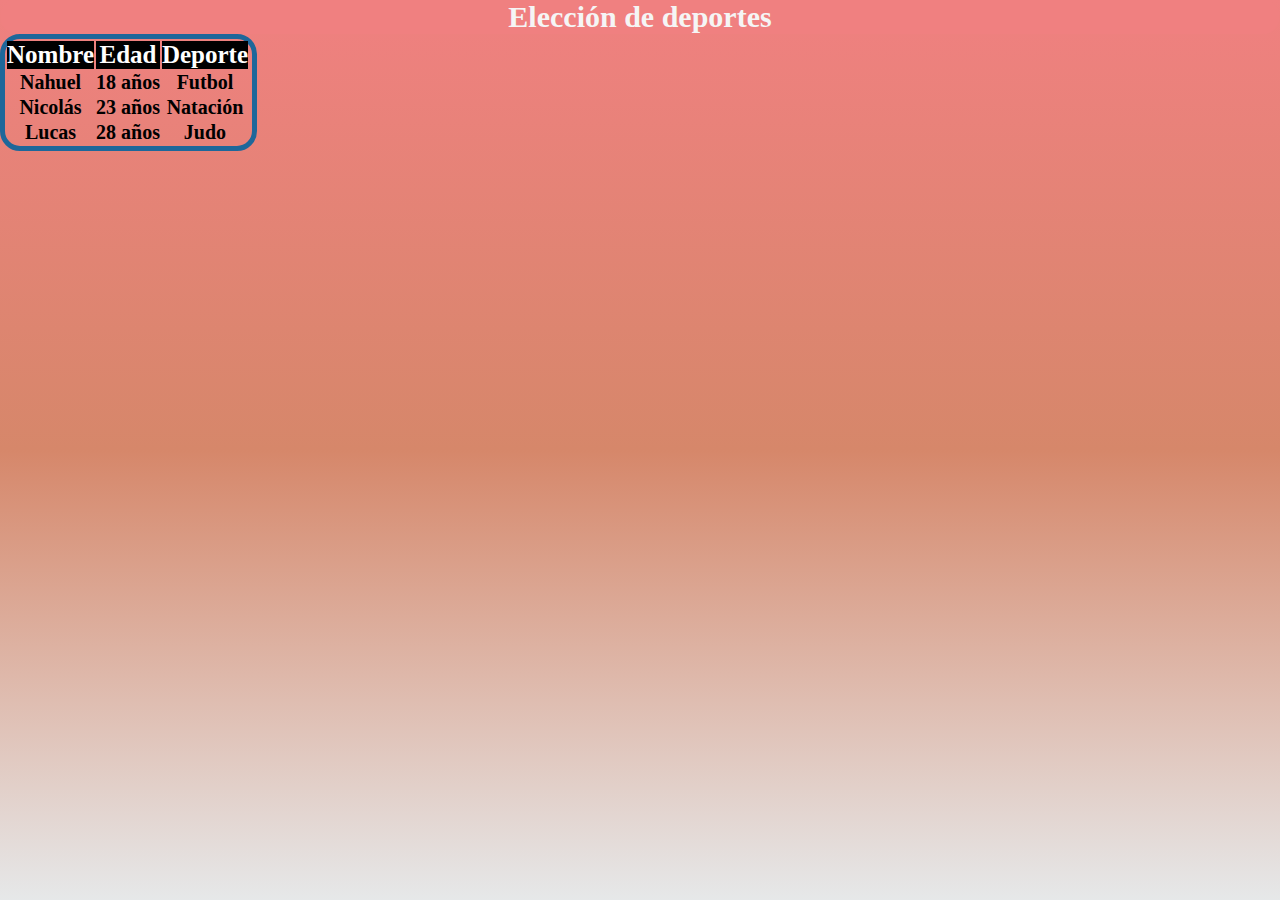
<file: Clase-05/index.html>
<!DOCTYPE html>
<html lang="en">
<head>
    <meta charset="UTF-8">
    <meta http-equiv="X-UA-Compatible" content="IE=edge">
    <meta name="viewport" content="width=device-width, initial-scale=1.0">
    <!-- Estilos propios -->
    <link rel="stylesheet" href="./style.css">
    <title>Colores en CSS</title>
</head>
<body>
    <h1>Elección de deportes</h1>
    <div class="tabla">
        <table>
            <tr>
                <th class= "titulo">Nombre</th>
                <th class= "titulo">Edad</th>
                <th class= "titulo">Deporte</th>
            </tr>
            <tr>
                <th>Nahuel</th>
                <th>18 años</th>
                <th>Futbol</th>
            </tr>
            <tr>
                <th>Nicolás</th>
                <th>23 años</th>
                <th>Natación</th>
            </tr>
            <tr>
                <th>Lucas</th>
                <th>28 años</th>
                <th>Judo</th>
            </tr>
        </table>
    </div>
    
    
    
</body>
</html>
</file>
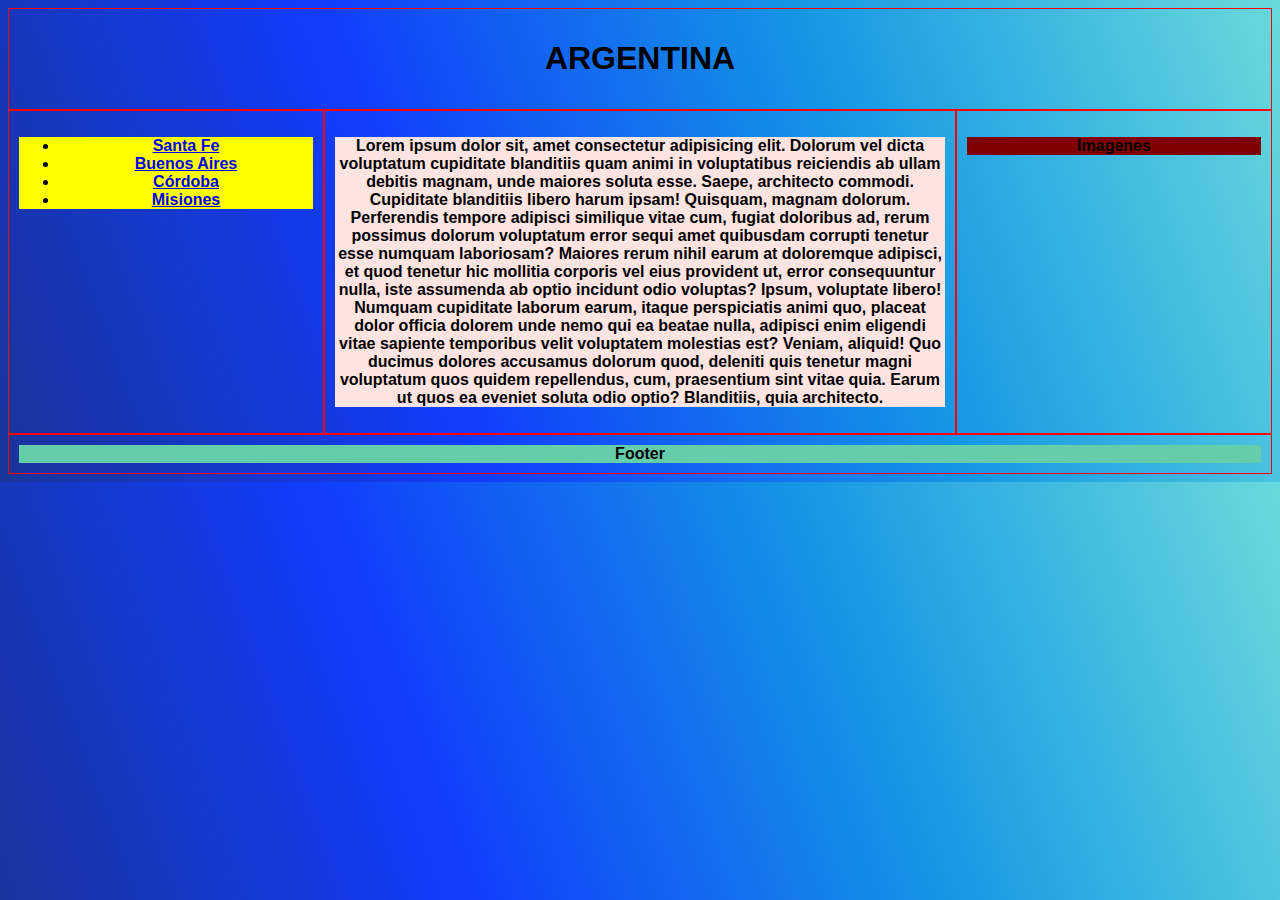
<file: Clase-07/index.html>
<!DOCTYPE html>
<html lang="en">
<head>
    <meta charset="UTF-8">
    <meta http-equiv="X-UA-Compatible" content="IE=edge">
    <meta name="viewport" content="width=device-width, initial-scale=1.0">
    <link rel="stylesheet" href="./style.css">
    <title>Tarea clase 7</title>
</head>
<body>
    <div class="wrapper">
        <div class="col-12">
            <div class="header">
                <h1> ARGENTINA </h1>
            </div>
        </div>
        <div class="col-3">
            <aside class="aside-1">
                <ul>
                    <li><a href="./santafe.html">Santa Fe</a></li>
                    <li><a href="./buenosaires.html">Buenos Aires</a></li>
                    <li><a href="./cordoba.html">Córdoba</a></li>
                    <li><a href="./misiones.html">Misiones</a></li>
                </ul>
            </aside>
        </div>
        <div class="col-6">
            <article class="main">
                <p>Lorem ipsum dolor sit, amet consectetur adipisicing elit. Dolorum vel dicta voluptatum cupiditate blanditiis quam animi in voluptatibus reiciendis ab ullam debitis magnam, unde maiores soluta esse. Saepe, architecto commodi.
                Cupiditate blanditiis libero harum ipsam! Quisquam, magnam dolorum. Perferendis tempore adipisci similique vitae cum, fugiat doloribus ad, rerum possimus dolorum voluptatum error sequi amet quibusdam corrupti tenetur esse numquam laboriosam?
                Maiores rerum nihil earum at doloremque adipisci, et quod tenetur hic mollitia corporis vel eius provident ut, error consequuntur nulla, iste assumenda ab optio incidunt odio voluptas? Ipsum, voluptate libero!
                Numquam cupiditate laborum earum, itaque perspiciatis animi quo, placeat dolor officia dolorem unde nemo qui ea beatae nulla, adipisci enim eligendi vitae sapiente temporibus velit voluptatem molestias est? Veniam, aliquid!
                Quo ducimus dolores accusamus dolorum quod, deleniti quis tenetur magni voluptatum quos quidem repellendus, cum, praesentium sint vitae quia. Earum ut quos ea eveniet soluta odio optio? Blanditiis, quia architecto.</p>
            </article>
        </div>
        <div class="col-3">
            <aside class="aside-2">
                <p>Imagenes</p>
            </aside>
        </div>
        <div class="col-12">
            <footer class="footer"> Footer </footer>
        </div>
    </div>
</body>
</html>
</file>
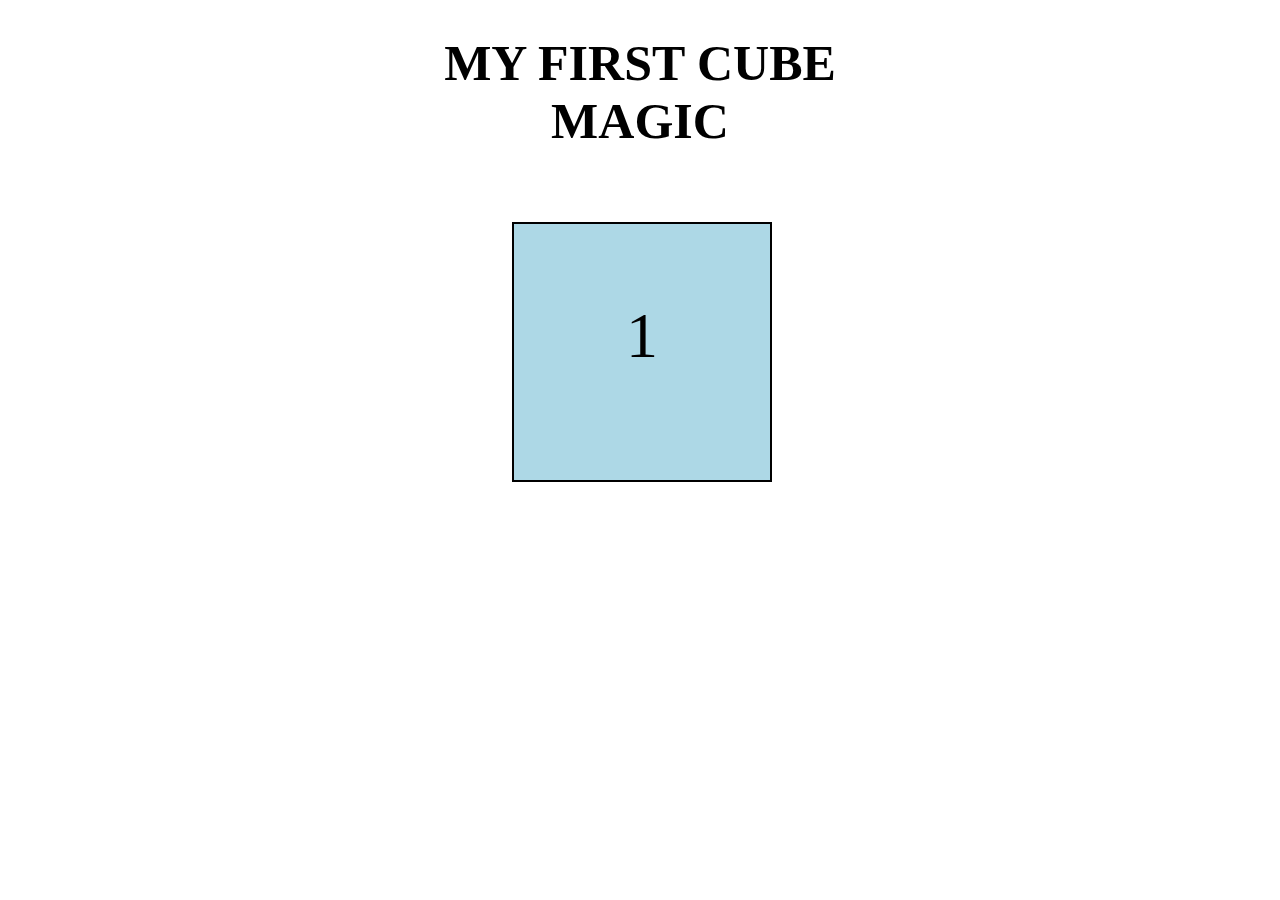
<file: Clase-09/index.html>
<!DOCTYPE html>
<html lang="en">
<head>
    <meta charset="UTF-8">
    <meta http-equiv="X-UA-Compatible" content="IE=edge">
    <meta name="viewport" content="width=device-width, initial-scale=1.0">

    <!-- Custom Styles -->
    <link rel="stylesheet" href="./style.css">
    <title>Cubo giratorio</title>
</head>
<body>
    <div class="font"><h1>MY FIRST CUBE MAGIC</h1></div>
    <div class="conteiner">
        <div class="cube">
            <div class="side front">1</div>
            <div class="side back">6</div>
            <div class="side right">4</div>
            <div class="side left">3</div>
            <div class="side top">5</div>
            <div class="side bottom">2</div>
        </div>
    </div>
</body>
</html>
</file>
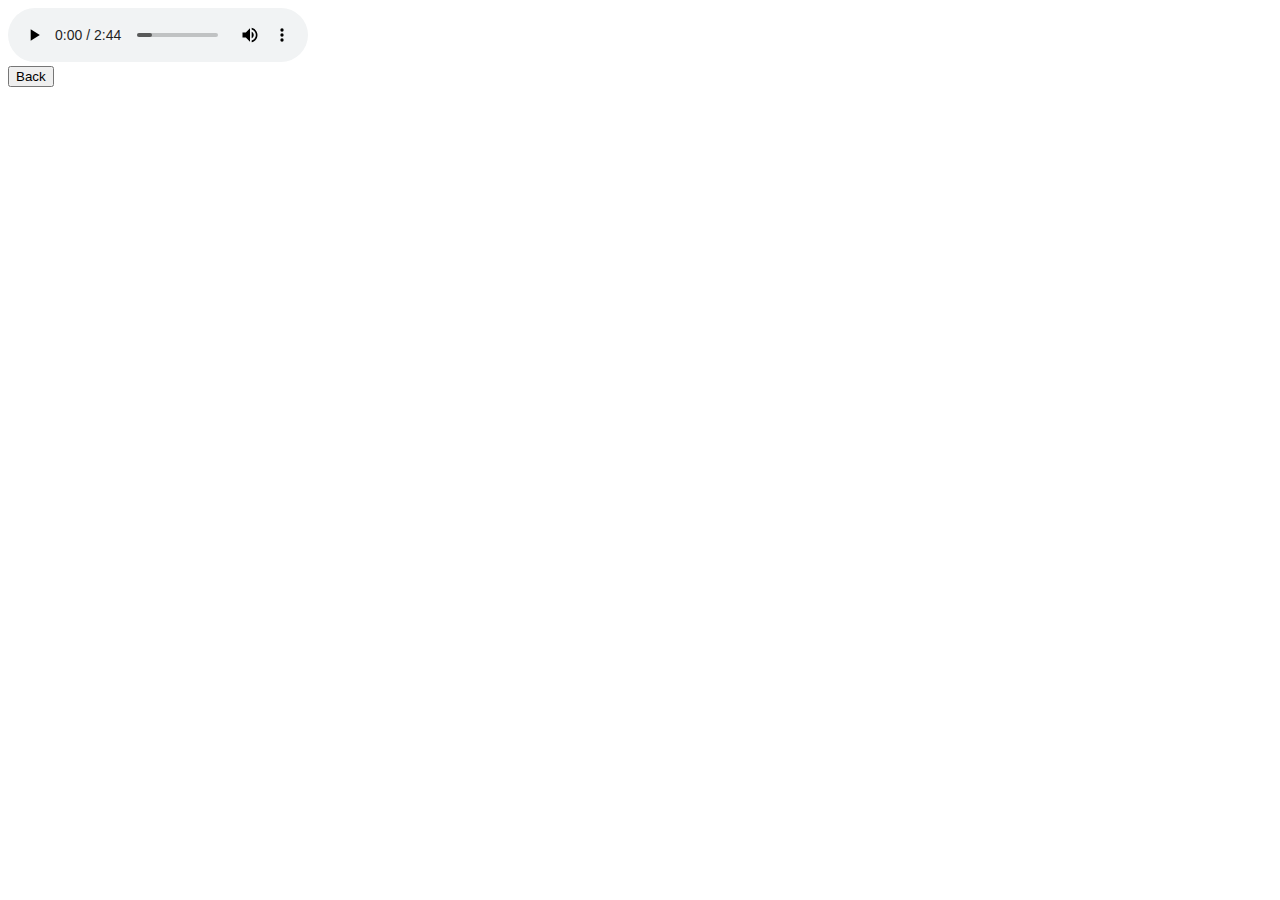
<file: Clase-02/cancion.html>
<!DOCTYPE html>
<html lang="en">
<head>
    <meta charset="UTF-8">
    <meta http-equiv="X-UA-Compatible" content="IE=edge">
    <meta name="viewport" content="width=device-width, initial-scale=1.0">
    <title>Cancion</title>
</head>
<body>
    <audio controls autoplay>
        <source src="./los_palmeras.mp3" type="audio/mp3">
    </audio>
    <br><a href="./Prueba.html"><button name="boton6" type="button"> Back</button></a>
</body>
</html>
</file>
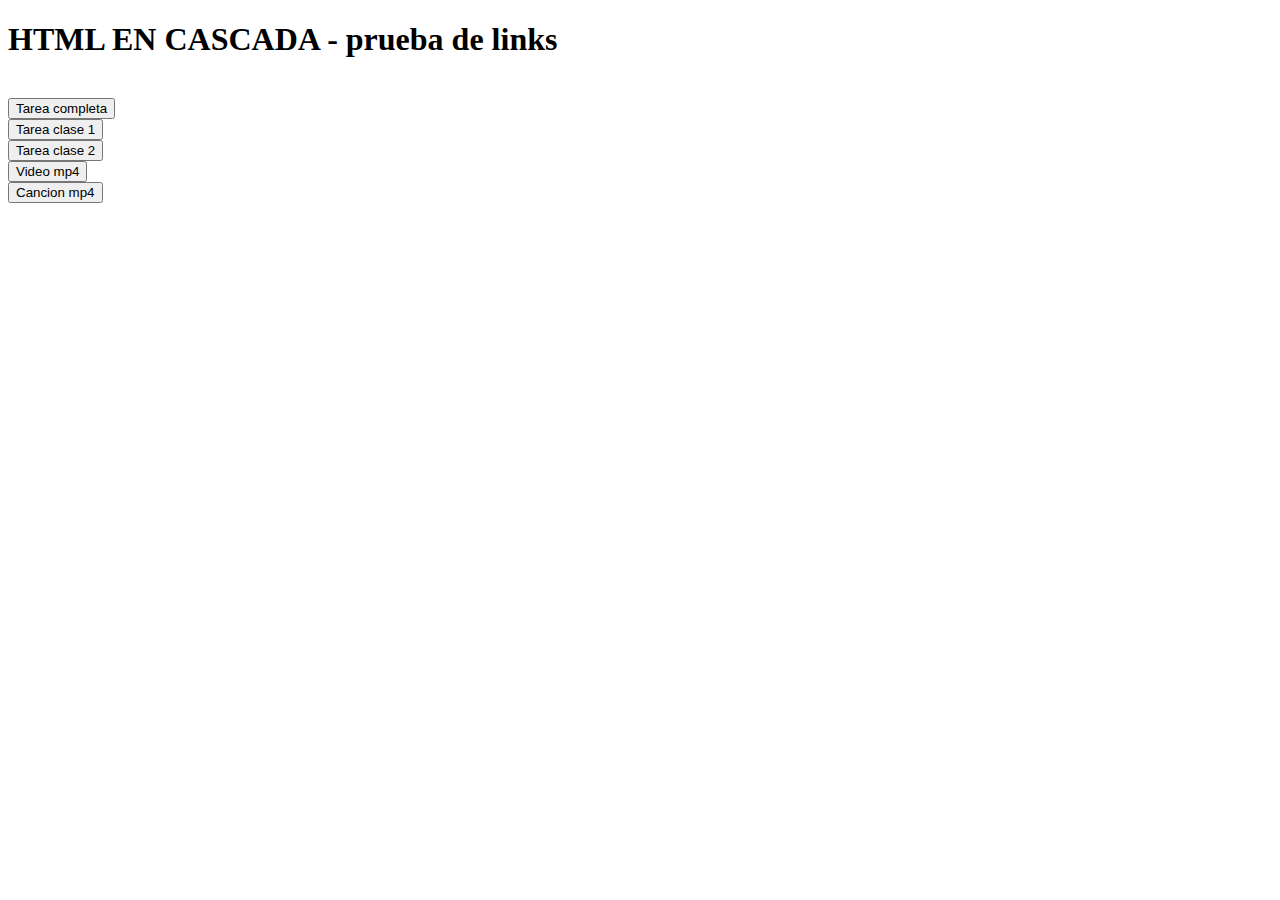
<file: Clase-02/Prueba.html>
<!DOCTYPE html>
<html lang="en">
<head>
    <meta charset="UTF-8">
    <meta http-equiv="X-UA-Compatible" content="IE=edge">
    <meta name="viewport" content="width=device-width, initial-scale=1.0">
    <title>Htmls en cascada</title>
</head>
<body>
    <h1>HTML EN CASCADA - prueba de links</h1><br>

    <a href="./index.html"><button name="boton1" type="button">Tarea completa</button></a><br>
    <a href="./tarea_clase1.html"><button name="boton2" type="button">Tarea clase 1</button></a><br>
    <a href="./tarea_clase2.html"><button name="boton3" type="button">Tarea clase 2</button></a><br>
    <a href="./video_salchi.html"><button name="boton4" type="button">Video mp4</button></a><br>
    <a href="./cancion.html"><button name="boton5" type="button"> Cancion mp4</button></a><br>

</body>
</html>
</file>
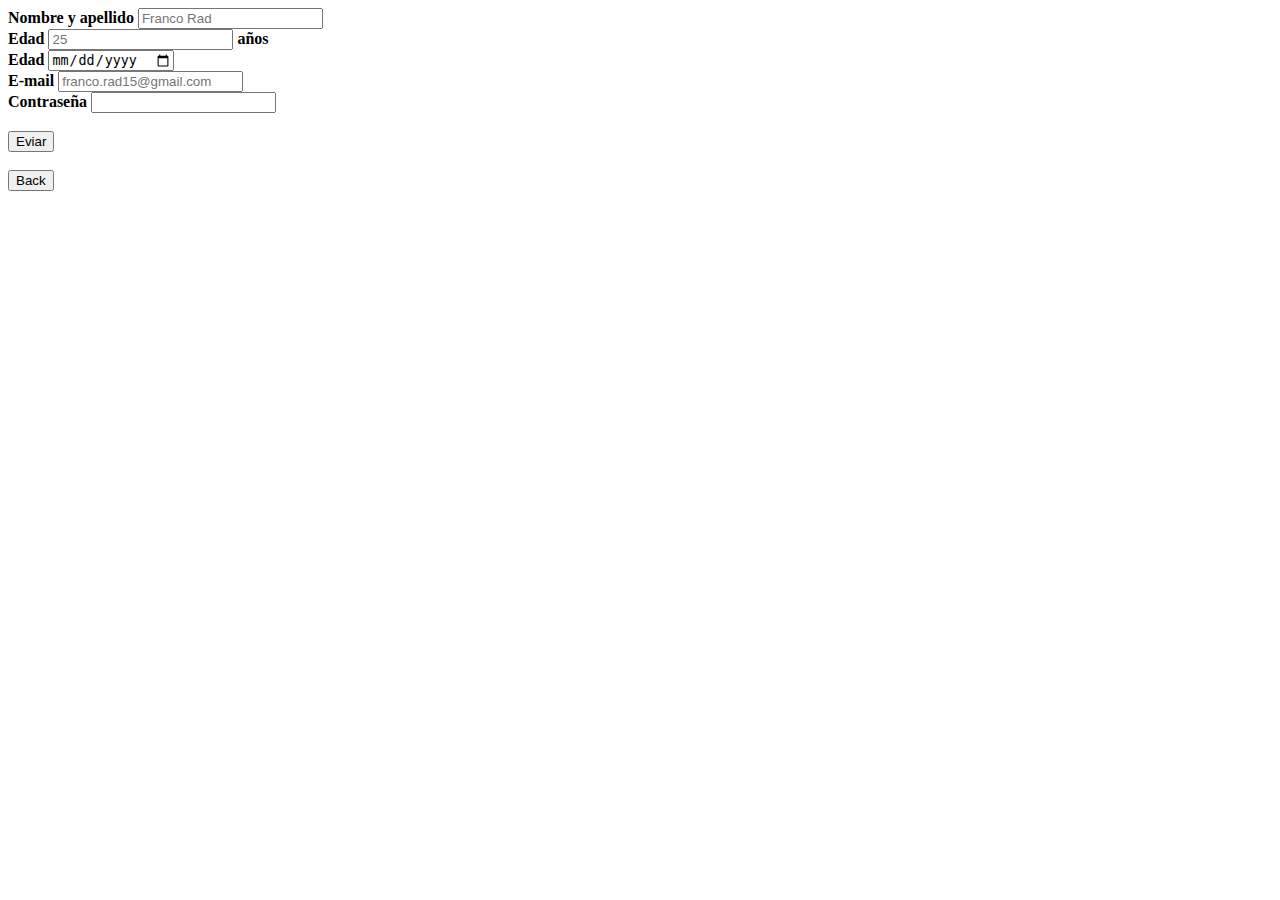
<file: Clase-02/tarea_clase2.html>
<!DOCTYPE html>
<html lang="en">
<head>
    <meta charset="UTF-8">
    <meta http-equiv="X-UA-Compatible" content="IE=edge">
    <meta name="viewport" content="width=device-width, initial-scale=1.0">
    <title>Tarea Clase 2</title>
</head>
<body>
    <form>
        <!-- <strong></strong> Pone en negrita la fuente pero en contenidos relevantes-->
        <!-- <b></b> Pone en negrita la fuente pero contenidos comunes-->
        
        <b><label for="Nombre">Nombre y apellido</label></b>
        <input name="Nombre" type="text" placeholder="Franco Rad"><br>

        <b><label for="Edad">Edad</label></b>
        <input name="Edad" type="number" placeholder="25">
        <b><label for="Edad">años</label><br></b>

        <b><label for="fecha">Edad</label></b>
        <input name="fecha" type="date"><br>
        
        <b><label for="Email">E-mail</label></b>
        <input name="Email" type="email" placeholder="franco.rad15@gmail.com"required><br>

        <b><label for="Pass">Contraseña</label></b>
        <input name="Pass" type="password" required><br><br>

        <input type="submit" value="Eviar">
    </form>
    <br><a href="./Prueba.html"><button name="boton6" type="button"> Back</button></a>
</body>
</html>
</file>
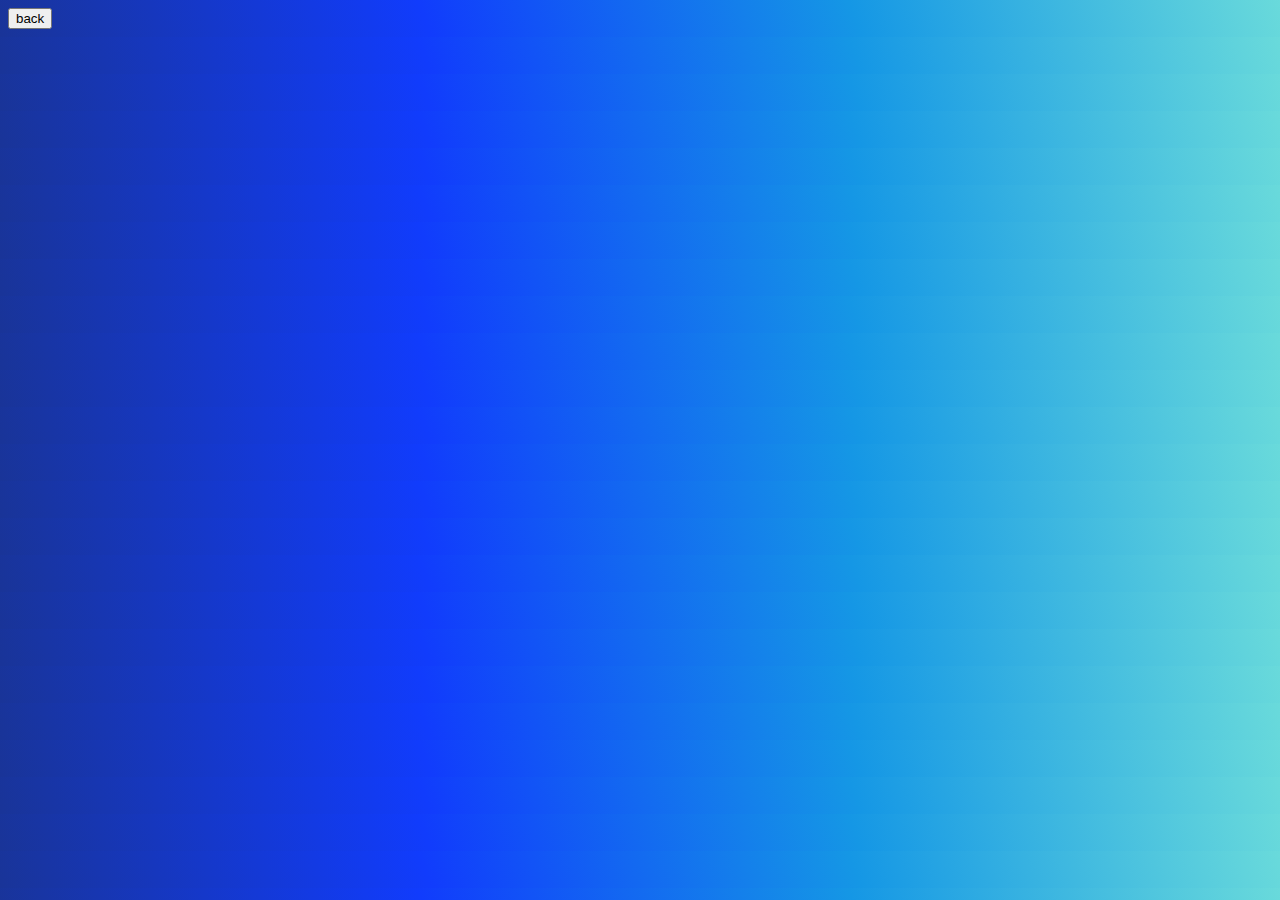
<file: Clase-07/buenosaires.html>
<!DOCTYPE html>
<html lang="en">
<head>
    <meta charset="UTF-8">
    <meta http-equiv="X-UA-Compatible" content="IE=edge">
    <meta name="viewport" content="width=device-width, initial-scale=1.0">
    <link rel="stylesheet" href="./style.css">
    <title>Document</title>
</head>
<body>
    <a href="./index.html"><button class="buttom">back</button></a>
</body>
</html>
</file>
<file: Clase-05/style.css>
* {
    margin: 0px;
    padding: 0px;
    box-sizing: 0px;
}
html{
    height: 100%;
}
body {
    background-image: linear-gradient(lightcoral,rgb(214, 135, 106), rgb(230, 232, 233) );
}

.tabla{
    border-radius: 20px;
    border: 5px solid #1E679A;
    width: 247px;
    font-size: 20px;
}

h1{
    font-size: 30px;
    color: whitesmoke;
    background-color:lightcoral;
    text-align: center;
    border-radius: 80px;
}

.titulo{
    background-color: black;
    color: white;
    font-size: 25px;
}
</file>
<file: Clase-07/style.css>
* {
    /* Me permite acomodar bien los grid*/
    box-sizing: border-box;
}
html {
    font-family: "Lucida Sans", sans-serif;
}
body{
    background-image: linear-gradient(70deg, #193498, #113CFC, #1597E5, #69DADB);
}
.wrapper{
    display: flex;
    flex-flow: row wrap;
    font-weight: bold;
    text-align: center;
}
.header{
   
}
.main{

    background:  mistyrose;
}
.aside-1{
    background: yellow;
}
.aside-2{
    background: maroon;
}
.footer{
    background: mediumaquamarine;
}
[class*="col-"]{
    float: left;
    padding: 10px;
    border: 1px solid red;
}
@media only screen and (min-width: 768px){
    /* Para escritorio */
    .col-1 {width: 8.33%;}
    .col-2 {width: 16.66%;}
    .col-3 {width: 25%;}
    .col-4 {width: 33.33%;}
    .col-5 {width: 41.66%;}
    .col-6 {width: 50%;}
    .col-7 {width: 58.33%;}
    .col-8 {width: 66.66%;}
    .col-9 {width: 75%;}
    .col-10 {width: 83.33%;}
    .col-11 {width: 91.66%;}
    .col-12 {width: 100%;}
}
@media all and (min-width: 800px){
    .main       {flex:3.0px}
    .aside-1    { order: 1;}
    .main       { order: 2;}
    .aside-2    { order: 3;}
    .footer     { order: 4;}
}
.imagen-SantaFe{
    background-image: url(./image/);
}
</file>
<file: Clase-09/style.css>
body{
    animation-name: cuboColor;
    animation-duration: 10s;
    animation-iteration-count: infinite;
}
.font{
    background-color: white;
    border-radius: 30px;
    width: 550px;
    height: 60px;
    margin-left: auto;
    margin-right: auto;
}
h1{
    text-align: center;
    color: black;
    font-family: fantasy;
    font-size: 50px;

}
.conteiner{
    display: flex;
    flex-direction: column;
    align-items: center;
}
.cube {
    position: relative;
    width: 4em;
    height: 4em;
    margin: 2em auto;
    font-size: 4em;
    transform-style: preserve-3d;
    transform-origin: 2em 2em 0;
    animation-name: giroCubo;
    animation-duration: 10s;
    animation-iteration-count: infinite;
}

.side {
    position: absolute;
    width: 100%;
    height: 100%;
    border: 2px solid black;
    text-align: center;
    line-height: 3.5em;
}
.front {
    background-color: lightblue;;
    transform: rotateX(0deg) translateZ(2em);
}

.top {
    background-color: mediumslateblue;
    transform: rotateX(90deg) translateZ(2em);
}

.right {
    background-color: maroon;;
    transform: rotateY(90deg) translateZ(2em);
}

.left {
    background-color: yellow;;
    transform: rotateY(-90deg) translateZ(2em);
}

.bottom {
    background-color: red;;
    transform: rotateX(-90deg) translateZ(2em);
}

.back {
    background-color: mediumspringgreen;
    transform: rotateY(-180deg) translateZ(2em);
}


@keyframes giroCubo {
    0%  {transform: rotateX(0deg) rotateY(0deg) rotateZ(0deg);}
    16.66% {transform: rotateX(90deg);}
    33.33% {transform: rotateY(90deg);}
    50% {transform: rotateY(270deg);}
    66.66%{transform: rotateX(-90deg);}
    83.33%{transform: rotateY(180deg);}
    100%{transform: rotateX(0deg);}
}

@keyframes cuboColor {
    16.66%      {background-color: red;}
    33.33%  {background-color: yellow;}
    50%  {background-color: maroon;}
    66.66%  {background-color: mediumslateblue;}
    83.33%  {background-color: mediumspringgreen;}
    100%    {background-color: lightblue;}
}
</file>
